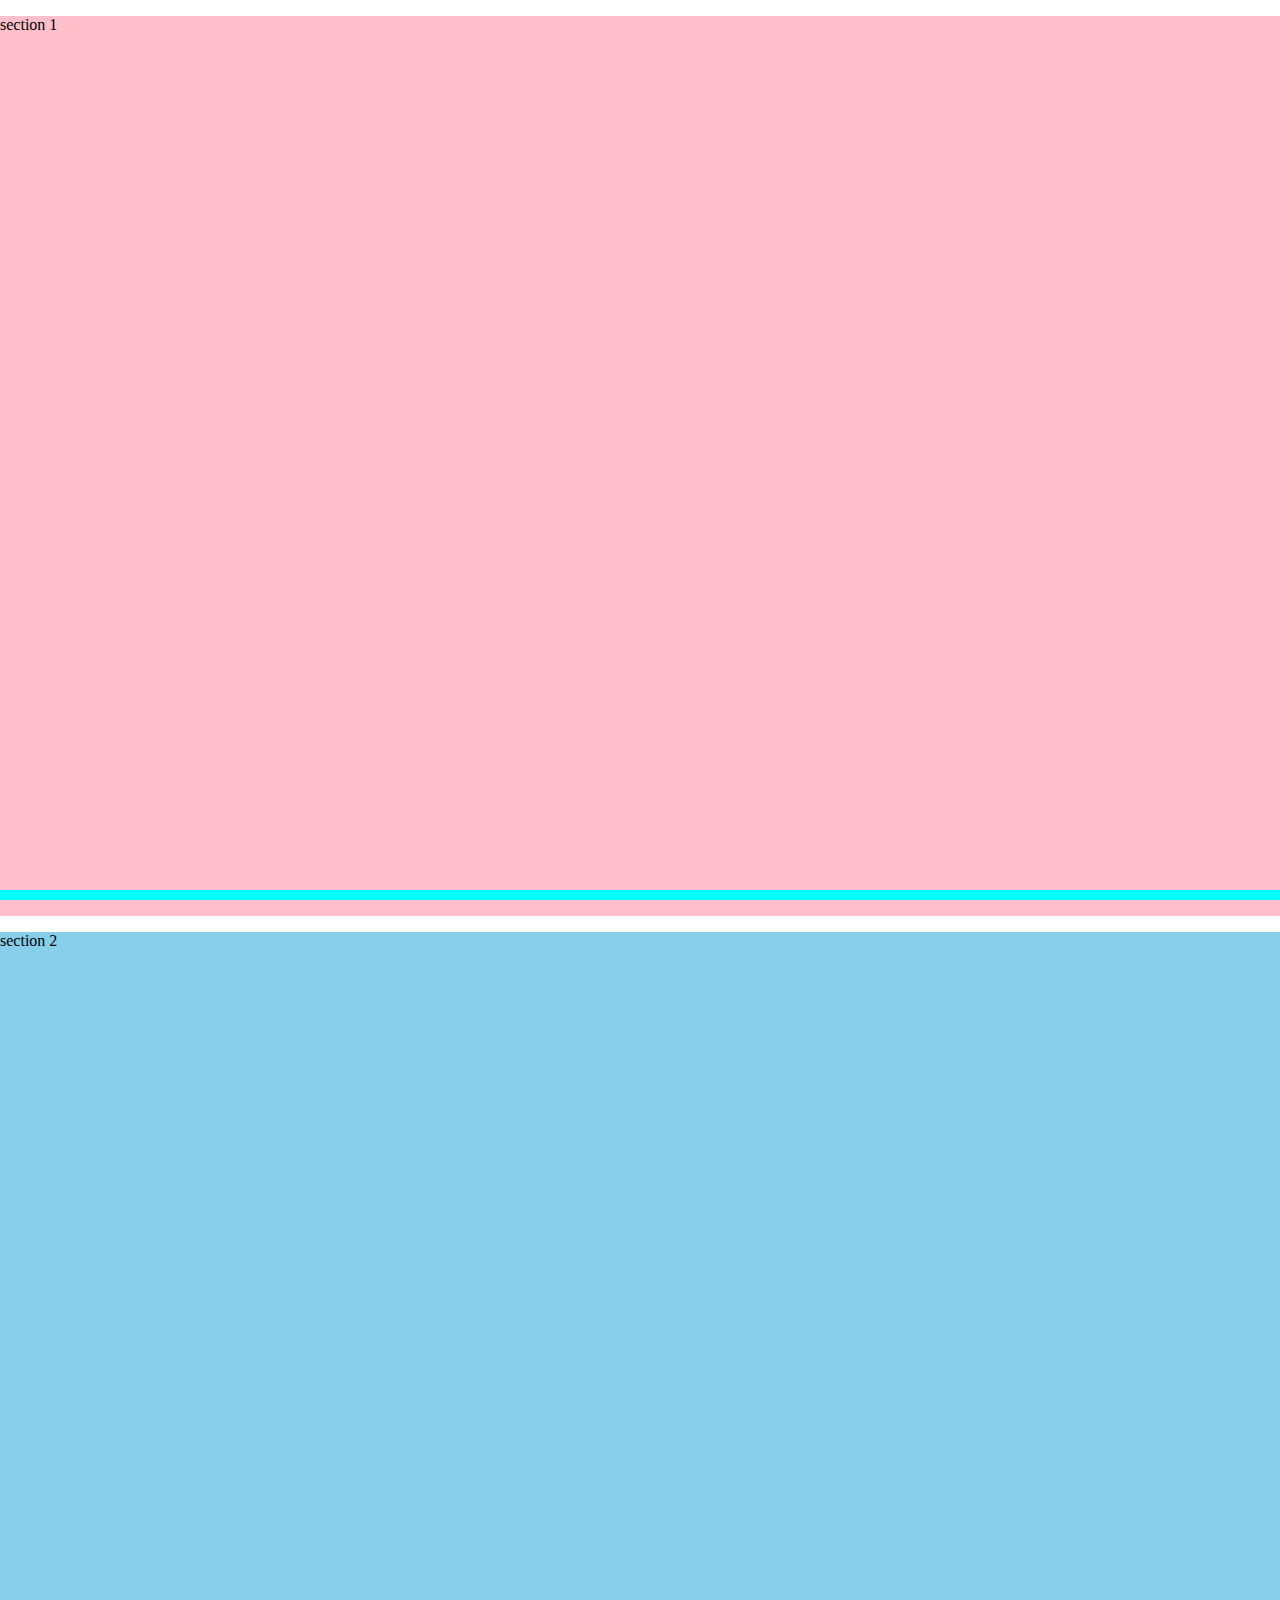
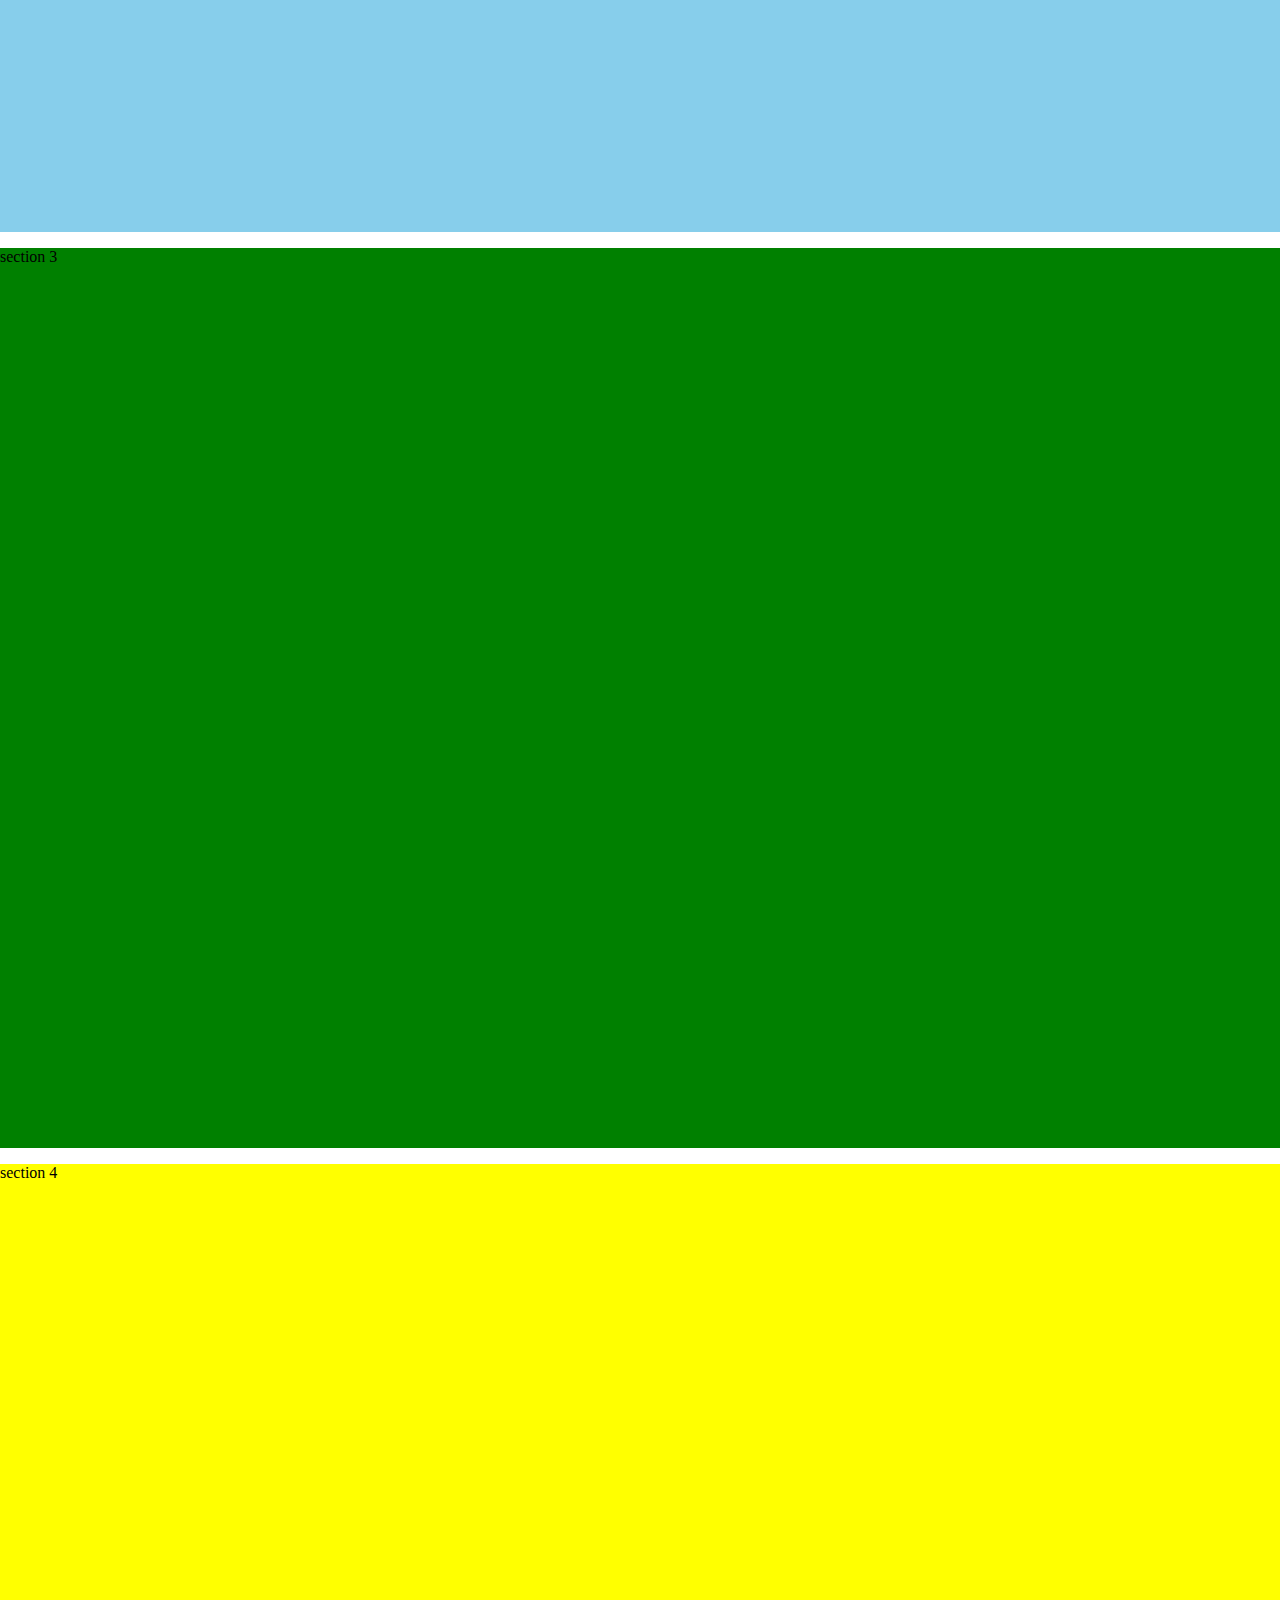
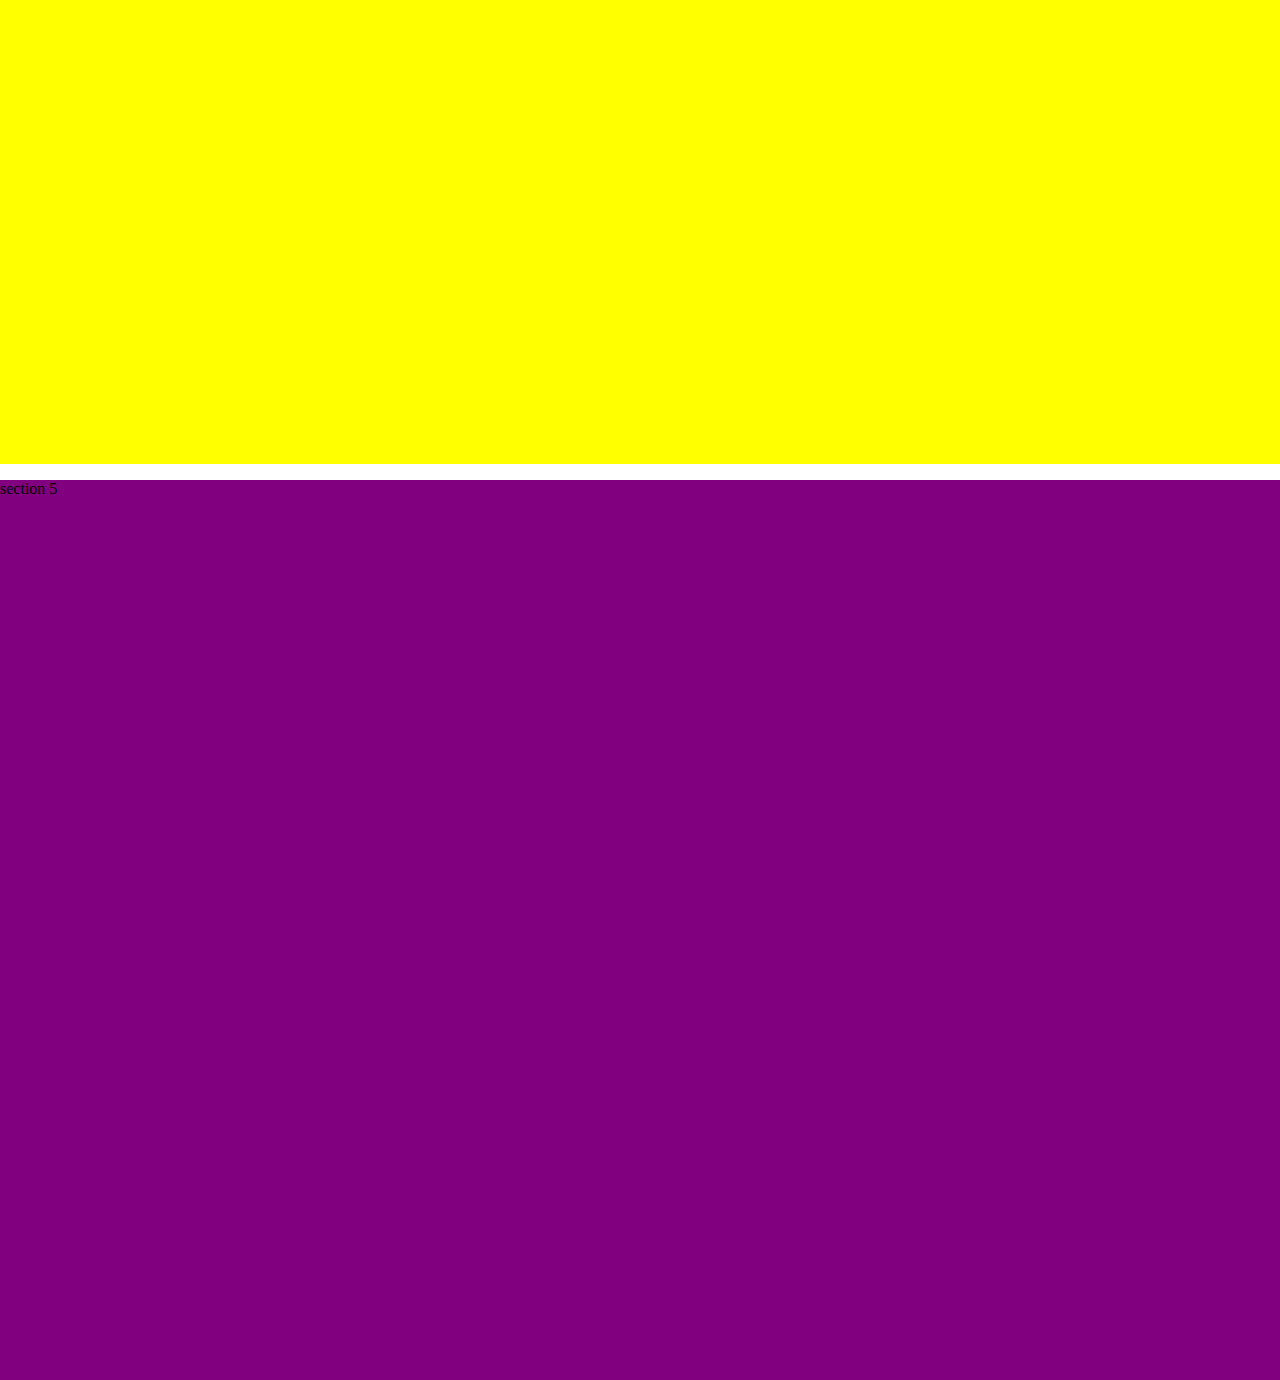
<file: scroll/index.html>
<!DOCTYPE html>
<html lang="ko">
  <head>
    <meta charset="UTF-8" />
    <meta name="viewport" content="width=device-width, initial-scale=1.0" />
    <title>CSS Scroll-Driven Animation</title>
    <link rel="stylesheet" href="style.css" />
  </head>
  <body>
    <main>
      <section class="section section-1">
        <div class="container">
          <p>section 1</p>
        </div>
      </section>

      <section class="section section-2">
        <div class="container">
          <p>section 2</p>
        </div>
      </section>

      <section class="section section-3">
        <div class="container">
          <p>section 3</p>
        </div>
      </section>

      <section class="section section-4">
        <div class="container">
          <p>section 4</p>
        </div>
      </section>

      <section class="section section-5">
        <div class="container">
          <p>section 5</p>
        </div>
      </section>
    </main>

    <footer class="footer">
      <div class="progress-bar"></div>
    </footer>
  </body>
</html>
</file>
<file: scroll/style.css>
body {
  margin: 0;
}

main {
  position: relative;
}

.section {
  width: 100%;
  min-height: 100vh;
  height: 100vh;
}

.section-1 {
  background-color: pink;
}

.section-2 {
  background-color: skyblue;
}

.section-3 {
  background-color: green;
}

.section-4 {
  background-color: yellow;
}

.section-5 {
  background-color: purple;
}

.footer {
  position: fixed;
  left: 0;
  right: 0;
  bottom: 0;
  height: 10px;
  background-color: gray;
}

.progress-bar {
  position: absolute;
  left: 0;
  bottom: 0;
  width: 100%;
  height: 100%;
  background-color: aqua;
  animation: grow-progress linear;
  animation-timeline: scroll();
  transform-origin: top left;
}

@keyframes grow-progress {
  from {
    transform: scaleX(0);
  }
  to {
    transform: scaleX(1);
  }
}
</file>
